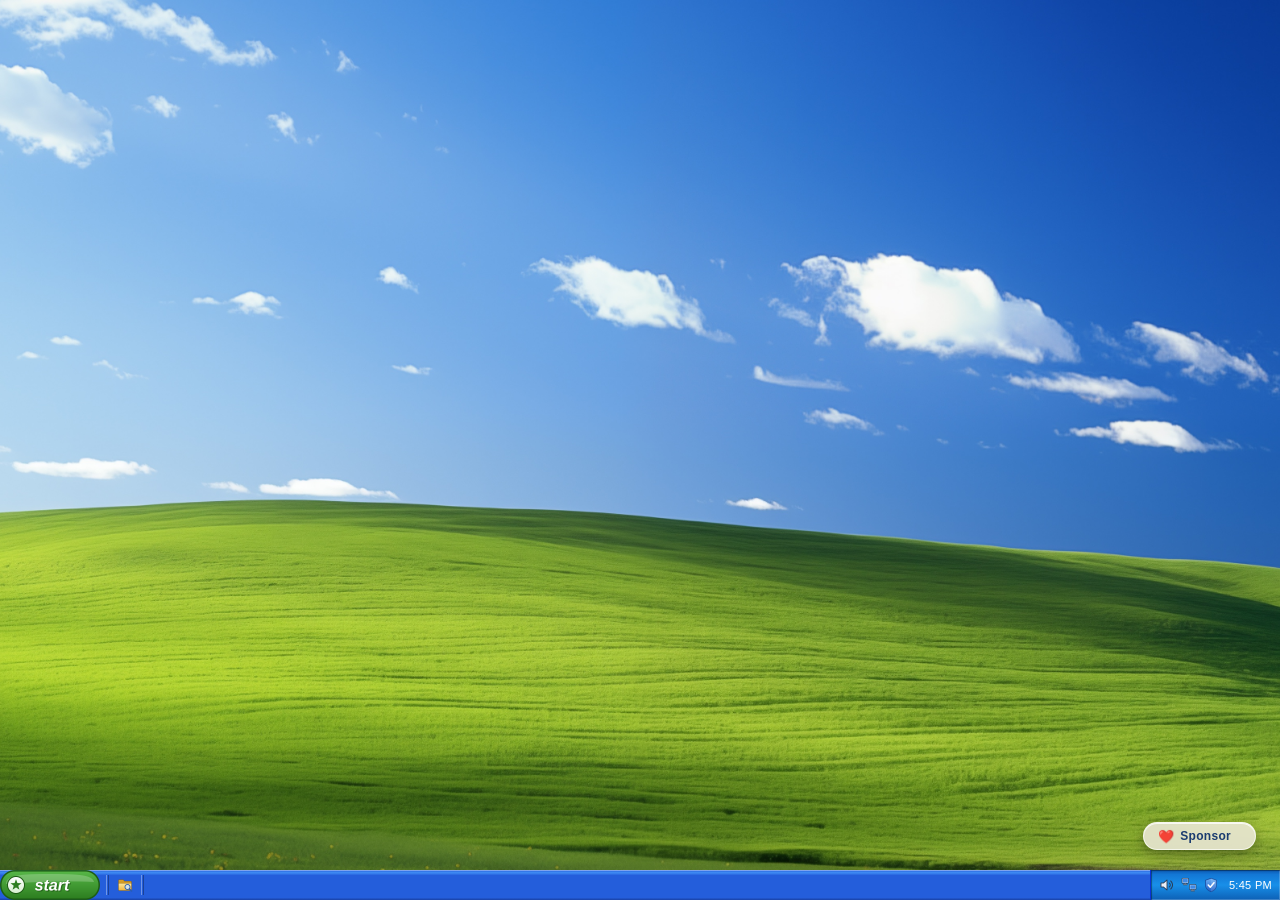
<file: index.html>
<!DOCTYPE html>
<html lang="en">
<head>
  <meta charset="UTF-8">
  <meta name="viewport" content="width=device-width, initial-scale=1.0">
  <title>Pratyush Kumar - Windows XP Portfolio</title>
  <meta name="description" content="Personal portfolio of Pratyush Kumar, styled as a classic Windows XP desktop with interactive windows and file explorer.">
  <link rel="icon" href="assets/icons/favicon.png" type="image/png">

  <!-- Windows XP Stylesheets -->
  <link rel="stylesheet" href="css/base.css">
  <link rel="stylesheet" href="css/desktop.css">
  <link rel="stylesheet" href="css/taskbar.css">
  <link rel="stylesheet" href="css/start-menu.css">
  <link rel="stylesheet" href="css/window.css">
  <link rel="stylesheet" href="css/explorer.css">
  <link rel="stylesheet" href="css/certifications.css">
</head>
<body>
  <noscript>
    <div style="padding: 24px; font-family: Tahoma, sans-serif; background: #ece9d8; color: #000; height: 100vh;">
      <h2>JavaScript Required</h2>
      <p>This Windows XP interactive portfolio requires JavaScript to render desktop windows, navigation, and file viewers.</p>
      <p>Please enable JavaScript in your browser settings to continue.</p>
    </div>
  </noscript>

  <!-- Desktop Surface -->
  <div id="desktop">
    <!-- Native Desktop Surface Item: Sponsor Pill -->
    <div id="desktop-sponsor-pill" class="xp-desktop-sponsor-pill" role="complementary" aria-label="Sponsor Creator">
      <div class="sponsor-pill-label">
        <span class="sponsor-icon" aria-hidden="true">❤️</span>
        <span class="sponsor-text">Sponsor</span>
      </div>
      <div class="sponsor-pill-action">
        <form>
          <script src="https://checkout.razorpay.com/v1/payment-button.js" data-payment_button_id="pl_U4bDwhWftmAWIS" async></script>
        </form>
      </div>
    </div>

    <div id="window-container"></div>
  </div>

  <!-- Start Menu -->
  <nav id="start-menu" aria-label="Start Menu" role="menu">
    <div class="start-header">
      <div class="start-avatar">
        <img src="assets/icons/about-me.png" width="32" height="32" alt="User avatar">
      </div>
      <div class="start-username">Pratyush Kumar</div>
    </div>
    <ul class="start-items">
      <li>
        <button class="start-menu-item" data-window="about-me" role="menuitem" aria-label="Open About Me">
          <img src="assets/icons/about-me.png" width="32" height="32" alt="">
          <span class="start-item-text">
            <span class="start-item-title">About Me</span>
            <span class="start-item-subtitle">Bio, background & quick facts</span>
          </span>
        </button>
      </li>
      <li>
        <button class="start-menu-item" data-window="credibility" role="menuitem" aria-label="Open Credibility">
          <img src="assets/icons/credibility.png" width="32" height="32" alt="">
          <span class="start-item-text">
            <span class="start-item-title">Credibility</span>
            <span class="start-item-subtitle">Experience & achievements</span>
          </span>
        </button>
      </li>
      <li>
        <button class="start-menu-item" data-window="projects" role="menuitem" aria-label="Open Projects">
          <img src="assets/icons/projects.png" width="32" height="32" alt="">
          <span class="start-item-text">
            <span class="start-item-title">Projects</span>
            <span class="start-item-subtitle">Featured works & tech stacks</span>
          </span>
        </button>
      </li>
      <li>
        <button class="start-menu-item" data-window="contact" role="menuitem" aria-label="Open Contact">
          <img src="assets/icons/contact.png" width="32" height="32" alt="">
          <span class="start-item-text">
            <span class="start-item-title">Contact</span>
            <span class="start-item-subtitle">Get in touch & socials</span>
          </span>
        </button>
      </li>
    </ul>
  </nav>

  <!-- Taskbar -->
  <footer id="taskbar" role="region" aria-label="Taskbar">
    <div id="start-button-wrapper">
      <button id="start-button" aria-haspopup="true" aria-expanded="false" aria-label="Start menu">
        <img src="assets/icons/start-button.png" width="100" height="30" alt="Start">
      </button>
    </div>

    <div id="quick-launch">
      <div class="taskbar-divider" aria-hidden="true"></div>
      <button id="quick-launch-explorer" class="quick-launch-btn" title="Launch File Explorer" aria-label="File Explorer">
        <img src="assets/icons/explorer.png" width="16" height="16" alt="Explorer">
      </button>
      <div class="taskbar-divider" aria-hidden="true"></div>
    </div>

    <div id="taskbar-windows" role="group" aria-label="Running Applications"></div>

    <div id="system-tray" role="region" aria-label="System Tray">
      <img src="assets/icons/volume.png" width="16" height="16" class="tray-icon" alt="Volume" title="Volume">
      <img src="assets/icons/network.png" width="16" height="16" class="tray-icon" alt="Network" title="Network Connected">
      <img src="assets/icons/shield.png" width="16" height="16" class="tray-icon" alt="Security" title="Security Status: OK">
      <time id="tray-clock" aria-label="Current Time">12:00 PM</time>
    </div>
  </footer>

  <!-- Scripts in dependency order (Classic scripts, sharing window.XP) -->
  <script src="js/clock.js"></script>
  <script src="js/csv-viewer.js"></script>
  <script src="js/window-manager.js"></script>
  <script src="js/start-menu.js"></script>
  <script src="js/explorer.js"></script>
  <script src="js/picture-viewer.js"></script>
  <script src="js/certifications.js"></script>
  <script src="js/main.js"></script>
</body>
</html>
</file>
<file: css/base.css>
/* Windows XP Luna - Base Styles & Variables */

:root {
  --xp-font-family: Tahoma, "Trebuchet MS", Verdana, Arial, sans-serif;
  
  /* Luna Blue Palette */
  --xp-blue-primary: #0058e6;
  --xp-blue-light: #3a93ff;
  --xp-blue-dark: #003db8;
  --xp-blue-border: #0055ea;
  --xp-blue-inactive: #7697ca;
  --xp-blue-inactive-border: #7f9db9;

  /* Window & System Colors */
  --xp-cream: #ece9d8;
  --xp-window-bg: #ece9d8;
  --xp-window-content-bg: #ffffff;
  --xp-text-main: #000000;
  --xp-text-muted: #555555;
  --xp-selection-bg: #316ac5;
  --xp-selection-text: #ffffff;
  --xp-border-shadow: #707070;
  --xp-border-light: #ffffff;
  --xp-fallback-bg: #3a6ea5;

  /* Taskbar Palette */
  --xp-taskbar-height: 30px;
  --xp-taskbar-bg: linear-gradient(to bottom, #245edb 0%, #3f8cf3 9%, #245edb 18%, #245edb 92%, #1941a5 100%);
  --xp-tray-bg: linear-gradient(to bottom, #0c59b2 0%, #1377d5 15%, #188fe9 50%, #0d60b5 100%);
  
  /* Gradients */
  --xp-titlebar-active: linear-gradient(to bottom, #0058e6 0%, #3a93ff 12%, #0855dd 40%, #0045cb 88%, #0036a7 100%);
  --xp-titlebar-inactive: linear-gradient(to bottom, #7697ca 0%, #a2bce8 12%, #7a97cb 40%, #6885b8 88%, #5d77a5 100%);
}

*, *::before, *::after {
  box-sizing: border-box;
  margin: 0;
  padding: 0;
}

html, body {
  width: 100%;
  height: 100%;
  overflow: hidden;
  font-family: var(--xp-font-family);
  font-size: 12px;
  color: var(--xp-text-main);
  background-color: var(--xp-fallback-bg);
  -webkit-font-smoothing: antialiased;
  -moz-osx-font-smoothing: grayscale;
  user-select: none;
  -webkit-user-select: none;
}

/* Accessible focus styling */
:focus-visible {
  outline: 1px dotted #000000;
  outline-offset: -2px;
}

/* Reduced motion support */
@media (prefers-reduced-motion: reduce) {
  *, *::before, *::after {
    animation-duration: 0.01ms !important;
    animation-iteration-count: 1 !important;
    transition-duration: 0.01ms !important;
    scroll-behavior: auto !important;
  }
}

/* XP Button Utility */
.xp-button {
  font-family: var(--xp-font-family);
  font-size: 11px;
  color: #000000;
  background: linear-gradient(to bottom, #ffffff 0%, #ece9d8 15%, #dfdccb 85%, #d0cdc0 100%);
  border: 1px solid #003c74;
  border-radius: 3px;
  padding: 3px 12px;
  cursor: pointer;
  box-shadow: inset 1px 1px 0 #ffffff, inset -1px -1px 0 #c2c0b0;
  text-decoration: none;
  display: inline-flex;
  align-items: center;
  justify-content: center;
  gap: 5px;
}

.xp-button:hover {
  background: linear-gradient(to bottom, #fff8e8 0%, #fedb9b 15%, #fec867 85%, #feb93a 100%);
  border-color: #e59700;
}

.xp-button:active {
  background: linear-gradient(to bottom, #dbd7c5 0%, #ece9d8 100%);
  box-shadow: inset 1px 1px 2px rgba(0, 0, 0, 0.4);
}

.xp-button:disabled {
  opacity: 0.6;
  cursor: not-allowed;
  filter: grayscale(1);
}
</file>
<file: css/desktop.css>
/* Windows XP Desktop Layer */

#desktop {
  position: absolute;
  top: 0;
  left: 0;
  right: 0;
  bottom: var(--xp-taskbar-height);
  background-color: var(--xp-fallback-bg);
  background-image: url("../assets/wallpaper/background.jpg");
  background-size: cover;
  background-position: center;
  background-repeat: no-repeat;
  overflow: hidden;
}

#window-container {
  position: absolute;
  top: 0;
  left: 0;
  width: 100%;
  height: 100%;
  pointer-events: none;
}

#window-container > * {
  pointer-events: auto;
}

/* ==========================================================================
   Desktop Surface Item: Minimalist Sponsor Pill
   ========================================================================== */

#desktop-sponsor-pill {
  position: absolute;
  bottom: 20px;
  right: 24px;
  display: inline-flex;
  align-items: center;
  gap: 12px;
  padding: 6px 12px 6px 14px;
  background: rgba(236, 233, 216, 0.88);
  backdrop-filter: blur(6px);
  -webkit-backdrop-filter: blur(6px);
  border: 1px solid rgba(255, 255, 255, 0.7);
  box-shadow: 0 4px 12px rgba(0, 0, 0, 0.35), inset 0 1px 0 rgba(255, 255, 255, 0.8);
  border-radius: 24px;
  z-index: 1;
  pointer-events: auto;
  font-family: var(--xp-font-family);
  transition: transform 0.15s ease, box-shadow 0.15s ease, background-color 0.15s ease;
  user-select: none;
}

#desktop-sponsor-pill:hover {
  background: rgba(236, 233, 216, 0.98);
  box-shadow: 0 6px 16px rgba(0, 0, 0, 0.45);
  transform: translateY(-1px);
}

.sponsor-pill-label {
  display: flex;
  align-items: center;
  gap: 6px;
  font-size: 12px;
  font-weight: 700;
  color: #1a3b70;
  letter-spacing: 0.3px;
}

.sponsor-icon {
  font-size: 13px;
  line-height: 1;
}

.sponsor-pill-action {
  display: flex;
  align-items: center;
}

.sponsor-pill-action form {
  margin: 0;
  padding: 0;
  display: flex;
  align-items: center;
}

/* Razorpay injects span.razorpay-payment-button > a.PaymentButton (160x40).
   Size the pill around that native button instead of restyling its internals. */
.sponsor-pill-action .razorpay-payment-button {
  display: inline-flex;
  align-items: center;
  flex-shrink: 0;
  transition: filter 0.15s ease;
}

.sponsor-pill-action .razorpay-payment-button:hover {
  filter: brightness(1.06);
}

/* Razorpay's injected stylesheet removes the anchor outline. Restore it. */
.sponsor-pill-action .PaymentButton:focus-visible {
  outline: 2px solid #0058e6 !important;
  outline-offset: 2px !important;
}

@media (max-width: 700px) {
  #desktop-sponsor-pill {
    bottom: 12px;
    right: 12px;
    padding: 5px 10px 5px 12px;
    gap: 8px;
    border-radius: 20px;
  }

  .sponsor-pill-label .sponsor-text {
    font-size: 11px;
  }
}

@media (max-width: 340px) {
  #desktop-sponsor-pill {
    gap: 6px;
    padding-left: 10px;
  }

  .sponsor-pill-label .sponsor-text {
    display: none;
  }
}
</file>
<file: css/taskbar.css>
/* Windows XP Taskbar */

#taskbar {
  position: fixed;
  bottom: 0;
  left: 0;
  right: 0;
  height: var(--xp-taskbar-height);
  background: var(--xp-taskbar-bg);
  display: flex;
  align-items: center;
  z-index: 10000;
  box-shadow: inset 0 1px 0 rgba(255, 255, 255, 0.4);
  user-select: none;
}

/* Start Button */
#start-button-wrapper {
  flex-shrink: 0;
  height: 30px;
}

#start-button {
  background: none;
  border: none;
  padding: 0;
  margin: 0;
  width: 100px;
  height: 30px;
  cursor: pointer;
  display: block;
  outline: none;
  border-radius: 0 8px 8px 0;
}

#start-button img {
  width: 100px;
  height: 30px;
  display: block;
  pointer-events: none;
}

#start-button:hover img {
  filter: brightness(1.06);
}

#start-button:active img,
#start-button.active img {
  filter: brightness(0.9) contrast(1.1);
}

#start-button:focus-visible {
  outline: 1px dotted #ffffff;
  outline-offset: -2px;
}

/* Quick Launch Area */
#quick-launch {
  display: flex;
  align-items: center;
  height: 100%;
  padding: 0 4px;
  gap: 3px;
  position: relative;
  flex-shrink: 0;
}

.taskbar-divider {
  width: 3px;
  height: 20px;
  margin: 0 2px;
  border-left: 1px solid rgba(255, 255, 255, 0.35);
  border-right: 1px solid rgba(0, 0, 0, 0.3);
}

.quick-launch-btn {
  background: transparent;
  border: 1px solid transparent;
  border-radius: 2px;
  padding: 2px;
  cursor: pointer;
  display: flex;
  align-items: center;
  justify-content: center;
  width: 22px;
  height: 22px;
}

.quick-launch-btn:hover {
  background: rgba(255, 255, 255, 0.2);
  border-color: rgba(255, 255, 255, 0.4);
}

.quick-launch-btn:active {
  background: rgba(0, 0, 0, 0.2);
  border-color: rgba(0, 0, 0, 0.4);
}

.quick-launch-btn img {
  width: 16px;
  height: 16px;
  display: block;
}

/* Open Windows List in Taskbar */
#taskbar-windows {
  display: flex;
  align-items: center;
  gap: 3px;
  flex: 1;
  height: 100%;
  padding: 0 4px;
  overflow-x: hidden;
}

.taskbar-item {
  display: flex;
  align-items: center;
  gap: 5px;
  height: 24px;
  min-width: 36px;
  max-width: 160px;
  padding: 0 6px;
  background: linear-gradient(to bottom, #3c8bf0 0%, #225ad7 15%, #1841a3 100%);
  border: 1px solid #002275;
  border-radius: 3px;
  box-shadow: inset 1px 1px 0 rgba(255, 255, 255, 0.4);
  color: #ffffff;
  font-family: var(--xp-font-family);
  font-size: 11px;
  cursor: pointer;
  outline: none;
  text-align: left;
  flex: 1 1 auto;
}

.taskbar-item:hover {
  background: linear-gradient(to bottom, #5ba2ff 0%, #3a75e8 15%, #2554bd 100%);
}

.taskbar-item.active {
  background: linear-gradient(to bottom, #143588 0%, #1a44aa 20%, #2458c8 100%);
  box-shadow: inset 1px 1px 2px rgba(0, 0, 0, 0.7);
  border-color: #0b2156;
}

.taskbar-item img {
  width: 16px;
  height: 16px;
  flex-shrink: 0;
}

.taskbar-item-title {
  white-space: nowrap;
  overflow: hidden;
  text-overflow: ellipsis;
  flex: 1;
}

/* System Tray */
#system-tray {
  height: 100%;
  background: var(--xp-tray-bg);
  border-left: 1px solid #0831d9;
  box-shadow: inset 1px 1px 1px rgba(0, 0, 0, 0.4), inset -1px -1px 0 rgba(255, 255, 255, 0.2);
  display: flex;
  align-items: center;
  padding: 0 8px;
  gap: 6px;
  flex-shrink: 0;
}

.tray-icon {
  width: 16px;
  height: 16px;
  display: block;
}

#tray-clock {
  color: #ffffff;
  font-size: 11px;
  padding-left: 4px;
  cursor: default;
  white-space: nowrap;
  letter-spacing: 0.3px;
}

/* Responsive adjustments */
@media (max-width: 700px) {
  .taskbar-item-title {
    display: none;
  }
  .taskbar-item {
    max-width: 32px;
    min-width: 28px;
    padding: 0;
    justify-content: center;
  }
  #quick-launch {
    padding: 0 2px;
  }
}
</file>
<file: css/start-menu.css>
/* Windows XP Start Menu */

#start-menu {
  position: fixed;
  bottom: var(--xp-taskbar-height);
  left: 0;
  width: 280px;
  max-width: 95vw;
  background-color: #ffffff;
  border: 2px solid #0055ea;
  border-bottom: none;
  border-radius: 8px 8px 0 0;
  box-shadow: 2px -3px 12px rgba(0, 0, 0, 0.45);
  display: none;
  flex-direction: column;
  z-index: 10001;
  overflow: hidden;
  user-select: none;
}

#start-menu.open {
  display: flex;
}

/* Header */
.start-header {
  background: linear-gradient(to bottom, #1852cf 0%, #2062dc 15%, #2467e2 100%);
  padding: 10px 14px;
  display: flex;
  align-items: center;
  gap: 10px;
  border-bottom: 2px solid #ff9b00;
  box-shadow: inset 0 1px 0 rgba(255, 255, 255, 0.4);
}

.start-avatar {
  width: 38px;
  height: 38px;
  border-radius: 4px;
  border: 2px solid #ffffff;
  box-shadow: 0 1px 3px rgba(0, 0, 0, 0.5);
  background-color: #3a6ea5;
  display: flex;
  align-items: center;
  justify-content: center;
  overflow: hidden;
}

.start-avatar img {
  width: 32px;
  height: 32px;
}

.start-username {
  color: #ffffff;
  font-size: 14px;
  font-weight: bold;
  text-shadow: 1px 1px 2px rgba(0, 0, 0, 0.8);
  letter-spacing: 0.3px;
}

/* Menu Items List */
.start-items {
  list-style: none;
  padding: 6px 4px;
  display: flex;
  flex-direction: column;
  gap: 2px;
  background-color: #ffffff;
}

.start-menu-item {
  width: 100%;
  display: flex;
  align-items: center;
  gap: 12px;
  padding: 8px 10px;
  border: 1px solid transparent;
  border-radius: 3px;
  background: transparent;
  cursor: pointer;
  text-align: left;
  font-family: var(--xp-font-family);
  transition: none;
  outline: none;
}

.start-menu-item:hover,
.start-menu-item:focus-visible {
  background: #316ac5;
  border-color: #1941a5;
}

.start-menu-item img {
  width: 32px;
  height: 32px;
  flex-shrink: 0;
}

.start-item-text {
  display: flex;
  flex-direction: column;
}

.start-item-title {
  font-size: 12px;
  font-weight: bold;
  color: #000000;
}

.start-item-subtitle {
  font-size: 10px;
  color: #666666;
}

.start-menu-item:hover .start-item-title,
.start-menu-item:focus-visible .start-item-title,
.start-menu-item:hover .start-item-subtitle,
.start-menu-item:focus-visible .start-item-subtitle {
  color: #ffffff;
}
</file>
<file: css/window.css>
/* Windows XP Window Manager Styles */

.xp-window {
  position: absolute;
  display: flex;
  flex-direction: column;
  background-color: var(--xp-cream);
  border: 3px solid var(--xp-blue-border);
  border-radius: 8px 8px 0 0;
  box-shadow: 2px 4px 16px rgba(0, 0, 0, 0.45);
  min-width: 300px;
  min-height: 200px;
  overflow: hidden;
  user-select: none;
}

.xp-window.inactive {
  border-color: var(--xp-blue-inactive-border);
}

.xp-window.minimized {
  display: none !important;
}

.xp-window.maximized {
  top: 0 !important;
  left: 0 !important;
  width: 100% !important;
  height: 100% !important;
  border-radius: 0 !important;
  border: none !important;
  box-shadow: none !important;
}

/* Title Bar */
.window-titlebar {
  height: 28px;
  background: var(--xp-titlebar-active);
  display: flex;
  align-items: center;
  justify-content: space-between;
  padding: 0 4px 0 6px;
  color: #ffffff;
  cursor: default;
  touch-action: none;
  border-radius: 5px 5px 0 0;
  flex-shrink: 0;
}

.xp-window.inactive .window-titlebar {
  background: var(--xp-titlebar-inactive);
}

.xp-window.maximized .window-titlebar {
  border-radius: 0;
}

.titlebar-info {
  display: flex;
  align-items: center;
  gap: 6px;
  flex: 1;
  overflow: hidden;
}

.titlebar-icon {
  width: 16px;
  height: 16px;
  flex-shrink: 0;
  pointer-events: none;
}

.titlebar-title {
  font-size: 12px;
  font-weight: bold;
  text-shadow: 1px 1px 1px rgba(0, 0, 0, 0.8);
  white-space: nowrap;
  overflow: hidden;
  text-overflow: ellipsis;
}

.xp-window.inactive .titlebar-title {
  color: #e4eaf5;
  text-shadow: none;
}

/* Window Control Buttons */
.window-controls {
  display: flex;
  align-items: center;
  gap: 2px;
  flex-shrink: 0;
}

.win-btn {
  background: transparent;
  border: none;
  padding: 0;
  margin: 0;
  cursor: pointer;
  display: flex;
  align-items: center;
  justify-content: center;
  width: 21px;
  height: 21px;
  outline: none;
}

.win-btn img {
  width: 21px;
  height: 21px;
  display: block;
  pointer-events: none;
}

.win-btn:hover img {
  filter: brightness(1.12);
}

.win-btn:active img {
  filter: brightness(0.88);
}

.win-btn:focus-visible {
  outline: 1px dotted #ffffff;
}

/* Window Body */
.window-body {
  flex: 1;
  display: flex;
  flex-direction: column;
  overflow: hidden;
  background-color: var(--xp-cream);
  padding: 3px;
}

.window-content {
  flex: 1;
  background-color: var(--xp-window-content-bg);
  border: 1px solid #7f9db9;
  border-top-color: #555555;
  border-left-color: #555555;
  overflow: auto;
  padding: 16px;
  user-select: text;
  font-size: 12px;
  line-height: 1.5;
  color: #000000;
}

/* Status Bar */
.window-statusbar {
  height: 20px;
  background-color: var(--xp-cream);
  border-top: 1px solid #d4d0c8;
  display: flex;
  align-items: center;
  padding: 0 6px;
  font-size: 11px;
  color: #444444;
  flex-shrink: 0;
  gap: 8px;
}

.statusbar-panel {
  border: 1px inset #d4d0c8;
  padding: 1px 4px;
  height: 16px;
  display: flex;
  align-items: center;
}

/* Content Typography & Shared Widgets */
.content-section {
  margin-bottom: 20px;
}

.content-section:last-child {
  margin-bottom: 0;
}

.content-title {
  font-size: 16px;
  font-weight: bold;
  color: #0a246a;
  border-bottom: 2px solid #0055ea;
  padding-bottom: 4px;
  margin-bottom: 12px;
}

.content-subtitle {
  font-size: 13px;
  font-weight: bold;
  color: #245edb;
  margin: 12px 0 6px 0;
}

.content-lead {
  font-size: 13px;
  color: #222222;
  margin-bottom: 12px;
  line-height: 1.6;
}

/* About Me specific */
.bio-layout {
  display: flex;
  gap: 16px;
  margin-bottom: 16px;
  align-items: flex-start;
}

.bio-text {
  flex: 1;
}

.quick-facts {
  list-style: none;
  background-color: #f7f6f0;
  border: 1px solid #d4d0c8;
  padding: 10px 12px;
  border-radius: 4px;
  display: flex;
  flex-direction: column;
  gap: 6px;
}

.quick-facts li {
  display: flex;
  gap: 8px;
}

.fact-label {
  font-weight: bold;
  color: #0a246a;
  min-width: 90px;
}


/* Projects cards */
.projects-grid {
  display: flex;
  flex-direction: column;
  gap: 14px;
}

.project-card {
  border: 1px solid #b5b1a0;
  background-color: #faf9f5;
  padding: 12px 14px;
  border-radius: 4px;
  box-shadow: 1px 1px 3px rgba(0, 0, 0, 0.05);
}

.project-card-header {
  margin-bottom: 6px;
}

.project-card-title {
  font-size: 14px;
  font-weight: bold;
  color: #0a246a;
}

.project-desc {
  font-size: 12px;
  color: #333333;
  margin-bottom: 10px;
  line-height: 1.5;
}

.project-tags {
  display: flex;
  flex-wrap: wrap;
  gap: 5px;
  margin-bottom: 10px;
}

.project-tag {
  background-color: #e4eefb;
  border: 1px solid #a3c4f3;
  color: #083b8a;
  font-size: 10px;
  padding: 2px 6px;
  border-radius: 3px;
}

.project-links {
  display: flex;
  gap: 8px;
}

/* Contact items */
.contact-list {
  list-style: none;
  display: flex;
  flex-direction: column;
  gap: 10px;
  margin-bottom: 16px;
}

.contact-item {
  display: flex;
  align-items: center;
  gap: 10px;
  padding: 8px 10px;
  background: #faf9f5;
  border: 1px solid #d4d0c8;
  border-radius: 3px;
}

.contact-label {
  font-weight: bold;
  min-width: 80px;
  color: #0a246a;
}

.contact-link {
  color: #0055ea;
  text-decoration: underline;
  word-break: break-all;
}

.copy-feedback {
  font-size: 11px;
  color: #008800;
  font-weight: bold;
  margin-left: 8px;
  display: none;
}

.copy-feedback.show {
  display: inline;
}

/* Loading & Error States */
.window-state-box {
  display: flex;
  flex-direction: column;
  align-items: center;
  justify-content: center;
  height: 100%;
  padding: 20px;
  text-align: center;
  color: #555555;
}

.window-error-box {
  border: 1px solid #d9534f;
  background-color: #fdf7f7;
  color: #a94442;
  padding: 16px;
  border-radius: 4px;
}

.window-error-box h3 {
  margin-bottom: 6px;
  color: #c9302c;
}

/* Responsive Window Rules */
@media (max-width: 700px) {
  .xp-window {
    top: 0 !important;
    left: 0 !important;
    width: 100% !important;
    height: 100% !important;
    border-radius: 0 !important;
    border: none !important;
    box-shadow: none !important;
  }
  .window-titlebar {
    border-radius: 0 !important;
  }
}
</file>
<file: css/explorer.css>
/* Windows XP File Explorer & Viewers Styles */

.explorer-window-layout {
  display: flex;
  flex-direction: column;
  height: 100%;
  width: 100%;
  overflow: hidden;
  background-color: var(--xp-cream);
}

/* Toolbar */
.explorer-toolbar {
  display: flex;
  align-items: center;
  gap: 4px;
  padding: 3px 6px;
  background-color: var(--xp-cream);
  border-bottom: 1px solid #d4d0c8;
  flex-shrink: 0;
}

.explorer-toolbar-btn {
  display: inline-flex;
  align-items: center;
  gap: 4px;
  background: transparent;
  border: 1px solid transparent;
  border-radius: 3px;
  padding: 3px 6px;
  font-family: var(--xp-font-family);
  font-size: 11px;
  color: #000000;
  cursor: pointer;
  outline: none;
}

.explorer-toolbar-btn:not(:disabled):hover {
  background: linear-gradient(to bottom, #ffffff, #ece9d8);
  border-color: #707070;
  box-shadow: inset 1px 1px 0 #ffffff;
}

.explorer-toolbar-btn:not(:disabled):active {
  background: #dbd7c5;
  box-shadow: inset 1px 1px 2px rgba(0, 0, 0, 0.4);
}

.explorer-toolbar-btn:disabled {
  opacity: 0.4;
  cursor: not-allowed;
  filter: grayscale(1);
}

.explorer-toolbar-btn img {
  width: 16px;
  height: 16px;
  display: block;
}

.toolbar-separator {
  width: 1px;
  height: 18px;
  background-color: #d4d0c8;
  margin: 0 4px;
}

/* Address Bar */
.explorer-address-bar {
  display: flex;
  align-items: center;
  gap: 6px;
  padding: 3px 6px;
  background-color: var(--xp-cream);
  border-bottom: 1px solid #999999;
  flex-shrink: 0;
}

.address-label {
  font-size: 11px;
  color: #444444;
}

.address-input-box {
  flex: 1;
  height: 22px;
  background-color: #ffffff;
  border: 1px solid #7f9db9;
  display: flex;
  align-items: center;
  padding: 0 6px;
  gap: 4px;
  font-size: 11px;
  color: #000000;
  overflow: hidden;
  white-space: nowrap;
}

.address-input-box img {
  width: 16px;
  height: 16px;
  flex-shrink: 0;
}

.address-text {
  overflow: hidden;
  text-overflow: ellipsis;
  user-select: text;
}

/* Main Explorer Pane */
.explorer-pane {
  flex: 1;
  background-color: #ffffff;
  border: 1px solid #7f9db9;
  border-top-color: #555555;
  border-left-color: #555555;
  margin: 2px 3px;
  overflow-y: auto;
  padding: 12px;
  user-select: none;
}

.explorer-grid {
  display: grid;
  grid-template-columns: repeat(auto-fill, minmax(84px, 1fr));
  gap: 12px 8px;
  align-items: start;
}

.explorer-item {
  display: flex;
  flex-direction: column;
  align-items: center;
  text-align: center;
  cursor: pointer;
  padding: 4px;
  border: 1px solid transparent;
  border-radius: 2px;
  background: transparent;
  outline: none;
  width: 100%;
}

.explorer-item:hover {
  background-color: #eef5ff;
  border-color: #b5d5ff;
}

.explorer-item.selected,
.explorer-item:focus-visible {
  background-color: #dbeaff;
  border-color: #7da2ce;
}

.explorer-item img {
  width: 32px;
  height: 32px;
  display: block;
  pointer-events: none;
}

.explorer-item-name {
  font-family: var(--xp-font-family);
  font-size: 11px;
  color: #000000;
  margin-top: 4px;
  word-break: break-word;
  max-width: 100%;
  padding: 1px 3px;
  border-radius: 2px;
  line-height: 1.2;
}

.explorer-item.selected .explorer-item-name,
.explorer-item:focus-visible .explorer-item-name {
  background-color: var(--xp-selection-bg);
  color: var(--xp-selection-text);
}

/* CSV Viewer */
.csv-viewer-container {
  display: flex;
  flex-direction: column;
  height: 100%;
  width: 100%;
  overflow: hidden;
}

.csv-toolbar {
  display: flex;
  align-items: center;
  justify-content: space-between;
  padding: 6px 10px;
  background-color: var(--xp-cream);
  border-bottom: 1px solid #d4d0c8;
  flex-shrink: 0;
  gap: 10px;
}

.csv-meta-info {
  display: flex;
  align-items: center;
  gap: 10px;
  font-size: 11px;
}

.csv-badge {
  background-color: #e4eefb;
  border: 1px solid #a3c4f3;
  color: #083b8a;
  padding: 2px 6px;
  border-radius: 3px;
  font-weight: bold;
}

.csv-table-wrapper {
  flex: 1;
  overflow: auto;
  background-color: #ffffff;
  border: 1px solid #7f9db9;
  border-top-color: #555555;
  border-left-color: #555555;
  margin: 2px 3px;
}

.csv-table {
  width: 100%;
  border-collapse: collapse;
  font-family: var(--xp-font-family);
  font-size: 11px;
  text-align: left;
}

.csv-table th {
  position: sticky;
  top: 0;
  background: linear-gradient(to bottom, #f7f6f0 0%, #ebe7d6 100%);
  border: 1px solid #c2c0b0;
  border-top: none;
  padding: 5px 8px;
  font-weight: bold;
  color: #000000;
  white-space: nowrap;
  box-shadow: 0 1px 2px rgba(0, 0, 0, 0.1);
  z-index: 2;
}

.csv-table td {
  border: 1px solid #e0dfd5;
  padding: 4px 8px;
  white-space: nowrap;
  color: #111111;
  user-select: text;
}

.csv-table tr:nth-child(even) td {
  background-color: #fbfbf8;
}

.csv-table tr:hover td {
  background-color: #edf4ff;
}

.csv-row-note {
  padding: 6px 10px;
  font-size: 11px;
  color: #666666;
  font-style: italic;
  background-color: #f7f6f0;
  border-top: 1px solid #d4d0c8;
}

/* PDF Viewer */
.pdf-viewer-container {
  display: flex;
  flex-direction: column;
  height: 100%;
  width: 100%;
  overflow: hidden;
}

.pdf-toolbar {
  display: flex;
  align-items: center;
  justify-content: space-between;
  padding: 6px 10px;
  background-color: var(--xp-cream);
  border-bottom: 1px solid #d4d0c8;
  flex-shrink: 0;
  gap: 10px;
}

.pdf-frame-wrapper {
  flex: 1;
  border: 1px solid #7f9db9;
  border-top-color: #555555;
  border-left-color: #555555;
  margin: 2px 3px;
  background-color: #525659;
  position: relative;
}

.pdf-frame {
  width: 100%;
  height: 100%;
  border: none;
  display: block;
}
</file>
<file: css/certifications.css>
/* Windows XP "My Certifications" Explorer & Picture Viewer Styles */

.cert-explorer-layout {
  display: flex;
  flex-direction: column;
  height: 100%;
  width: 100%;
  overflow: hidden;
  background-color: var(--xp-cream);
  font-family: var(--xp-font-family);
  user-select: none;
}

.cert-body-layout {
  display: flex;
  flex: 1;
  overflow: hidden;
  background-color: #ffffff;
}

/* ==========================================================================
   Left Task Pane (Classic Windows XP Luna Blue Tasks)
   ========================================================================== */
.cert-task-pane {
  width: 220px;
  min-width: 200px;
  background: linear-gradient(to bottom, #7ba2e7 0%, #6375d6 100%);
  padding: 10px 8px;
  display: flex;
  flex-direction: column;
  gap: 10px;
  overflow-y: auto;
  border-right: 1px solid #0055ea;
  flex-shrink: 0;
}

.xp-task-box {
  border-radius: 4px;
  overflow: hidden;
  box-shadow: 1px 1px 3px rgba(0, 0, 0, 0.2);
}

/* Primary Header */
.xp-task-header {
  background: linear-gradient(to right, #215dc6 0%, #3880f0 100%);
  color: #ffffff;
  font-weight: bold;
  font-size: 11px;
  height: 25px;
  padding: 0 8px;
  display: flex;
  align-items: center;
  justify-content: space-between;
  cursor: pointer;
  text-shadow: 1px 1px 1px rgba(0, 0, 0, 0.4);
}

/* Secondary Header */
.xp-task-box.secondary .xp-task-header {
  background: linear-gradient(to right, #ffffff 0%, #c6d3f7 100%);
  color: #215dc6;
  text-shadow: none;
}

.xp-task-chevron {
  width: 16px;
  height: 16px;
  border-radius: 50%;
  background-color: rgba(255, 255, 255, 0.3);
  display: flex;
  align-items: center;
  justify-content: center;
  font-size: 9px;
  line-height: 1;
  transition: transform 0.15s ease;
}

.xp-task-box.secondary .xp-task-chevron {
  background-color: rgba(33, 93, 198, 0.2);
  color: #215dc6;
}

.xp-task-box.collapsed .xp-task-chevron {
  transform: rotate(-90deg);
}

.xp-task-body {
  background: linear-gradient(to right, #ffffff 0%, #e7efff 100%);
  border: 1px solid #7ba2e7;
  border-top: none;
  padding: 8px 10px;
  display: flex;
  flex-direction: column;
  gap: 6px;
  font-size: 11px;
}

.xp-task-box.collapsed .xp-task-body {
  display: none;
}

/* Task Action Links */
.xp-task-link {
  display: flex;
  align-items: center;
  gap: 6px;
  color: #0c329b;
  text-decoration: none;
  cursor: pointer;
  background: none;
  border: none;
  font-family: inherit;
  font-size: 11px;
  padding: 2px 0;
  text-align: left;
}

.xp-task-link:hover:not(:disabled) {
  text-decoration: underline;
  color: #3880f0;
}

.xp-task-link:disabled {
  opacity: 0.45;
  cursor: not-allowed;
  filter: grayscale(1);
}

.xp-task-icon {
  width: 14px;
  height: 14px;
  flex-shrink: 0;
}

/* Categories List */
.xp-category-item {
  display: flex;
  align-items: center;
  justify-content: space-between;
  padding: 3px 6px;
  border-radius: 2px;
  color: #0c329b;
  cursor: pointer;
  font-size: 11px;
  border: 1px solid transparent;
}

.xp-category-item:hover {
  background-color: rgba(56, 128, 240, 0.15);
  text-decoration: underline;
}

.xp-category-item.active {
  background-color: var(--xp-selection-bg);
  color: #ffffff;
  font-weight: bold;
  text-decoration: none;
  border-color: #1941a5;
}

.xp-cat-count {
  font-size: 10px;
  opacity: 0.85;
}

/* Details Panel Item */
.cert-details-card {
  display: flex;
  flex-direction: column;
  gap: 6px;
  font-size: 11px;
  color: #222222;
}

.cert-details-preview {
  width: 100%;
  height: 90px;
  background-color: #ffffff;
  border: 1px solid #7ba2e7;
  display: flex;
  align-items: center;
  justify-content: center;
  box-shadow: inset 0 0 4px rgba(0, 0, 0, 0.1);
  overflow: hidden;
  margin-bottom: 4px;
}

.cert-details-preview img {
  max-width: 100%;
  max-height: 100%;
  object-fit: contain;
}

.cert-details-title {
  font-weight: bold;
  color: #000000;
  word-break: break-word;
}

.cert-details-meta {
  font-size: 10px;
  color: #444444;
  line-height: 1.4;
}

.cert-verify-link {
  display: inline-flex;
  align-items: center;
  gap: 4px;
  color: #0055ea;
  font-weight: bold;
  text-decoration: underline;
  margin-top: 4px;
  word-break: break-all;
}

/* ==========================================================================
   Toolbar Enhancements & Search
   ========================================================================== */
.cert-search-wrapper {
  display: inline-flex;
  align-items: center;
  background-color: #ffffff;
  border: 1px solid #7f9db9;
  border-radius: 2px;
  padding: 1px 6px;
  gap: 4px;
  margin-left: auto;
}

.cert-search-input {
  border: none;
  outline: none;
  font-family: var(--xp-font-family);
  font-size: 11px;
  width: 130px;
  color: #000000;
}

.cert-search-clear {
  background: none;
  border: none;
  cursor: pointer;
  color: #888888;
  font-size: 11px;
  padding: 0;
  display: none;
}

.cert-search-clear.show {
  display: block;
}

/* ==========================================================================
   Main Pane: Thumbnails View (Default)
   ========================================================================== */
.cert-main-pane {
  flex: 1;
  background-color: #ffffff;
  overflow-y: auto;
  padding: 12px;
  position: relative;
  outline: none;
}

.cert-thumbnails-grid {
  display: grid;
  grid-template-columns: repeat(auto-fill, minmax(140px, 1fr));
  gap: 14px 10px;
  align-items: start;
}

.cert-card {
  display: flex;
  flex-direction: column;
  align-items: center;
  text-align: center;
  padding: 6px 4px;
  border: 1px solid transparent;
  border-radius: 3px;
  cursor: pointer;
  outline: none;
  background: transparent;
  width: 100%;
}

.cert-card:hover {
  background-color: #eef5ff;
  border-color: #b5d5ff;
}

.cert-card.selected,
.cert-card:focus-visible {
  background-color: #dbeaff;
  border-color: #7da2ce;
}

/* Certificate Thumbnail Box */
.cert-thumb-box {
  width: 124px;
  height: 94px;
  background-color: #ffffff;
  border: 1px solid #c2c0b0;
  border-radius: 2px;
  box-shadow: 1px 2px 6px rgba(0, 0, 0, 0.15);
  display: flex;
  flex-direction: column;
  align-items: center;
  justify-content: center;
  position: relative;
  overflow: hidden;
  pointer-events: none;
}

.cert-thumb-placeholder {
  width: 100%;
  height: 100%;
  background: linear-gradient(135deg, #ffffff 0%, #f4f6fa 100%);
  border: 3px double #d6dfeb;
  padding: 6px;
  display: flex;
  flex-direction: column;
  align-items: center;
  justify-content: space-between;
  box-sizing: border-box;
}

.cert-thumb-badge {
  font-size: 8px;
  font-weight: bold;
  color: #0c329b;
  text-transform: uppercase;
  letter-spacing: 0.5px;
  border-bottom: 1px solid #7ba2e7;
  padding-bottom: 2px;
  width: 90%;
  text-align: center;
  white-space: nowrap;
  overflow: hidden;
  text-overflow: ellipsis;
}

.cert-thumb-icon {
  width: 28px;
  height: 28px;
}

.cert-thumb-footer {
  font-size: 8px;
  color: #555555;
  white-space: nowrap;
  overflow: hidden;
  text-overflow: ellipsis;
  max-width: 95%;
}

.cert-card-title {
  font-family: var(--xp-font-family);
  font-size: 11px;
  font-weight: bold;
  color: #000000;
  margin-top: 5px;
  word-break: break-word;
  line-height: 1.25;
  padding: 1px 3px;
  border-radius: 2px;
  max-width: 100%;
}

.cert-card.selected .cert-card-title,
.cert-card:focus-visible .cert-card-title {
  background-color: var(--xp-selection-bg);
  color: var(--xp-selection-text);
}

.cert-card-issuer {
  font-size: 10px;
  color: #555555;
  margin-top: 2px;
}

/* ==========================================================================
   Main Pane: Details View (Sortable Table)
   ========================================================================== */
.cert-table {
  width: 100%;
  border-collapse: collapse;
  font-family: var(--xp-font-family);
  font-size: 11px;
  text-align: left;
}

.cert-table th {
  position: sticky;
  top: 0;
  background: linear-gradient(to bottom, #f7f6f0 0%, #ebe7d6 100%);
  border: 1px solid #c2c0b0;
  border-top: none;
  padding: 4px 8px;
  font-weight: bold;
  color: #000000;
  cursor: pointer;
  user-select: none;
  white-space: nowrap;
  z-index: 2;
}

.cert-table th:hover {
  background: linear-gradient(to bottom, #fff8e8 0%, #fedb9b 100%);
}

.sort-indicator {
  font-size: 9px;
  margin-left: 4px;
}

.cert-table td {
  border: 1px solid #e0dfd5;
  padding: 4px 8px;
  white-space: nowrap;
  color: #111111;
  user-select: text;
}

.cert-table tr:nth-child(even) td {
  background-color: #fbfbf8;
}

.cert-table tr:hover td {
  background-color: #edf4ff;
  cursor: pointer;
}

.cert-table tr.selected td {
  background-color: var(--xp-selection-bg) !important;
  color: var(--xp-selection-text) !important;
}

/* ==========================================================================
   Right-Click Context Menu
   ========================================================================== */
.xp-context-menu {
  position: fixed;
  background-color: #ffffff;
  border: 1px solid #707070;
  box-shadow: 2px 2px 6px rgba(0, 0, 0, 0.35);
  padding: 2px;
  z-index: 20000;
  min-width: 140px;
  font-family: var(--xp-font-family);
  font-size: 11px;
  display: flex;
  flex-direction: column;
}

.xp-context-item {
  display: flex;
  align-items: center;
  gap: 8px;
  padding: 4px 10px;
  background: transparent;
  border: none;
  text-align: left;
  cursor: pointer;
  font-family: inherit;
  font-size: 11px;
  color: #000000;
  outline: none;
}

.xp-context-item:hover,
.xp-context-item:focus {
  background-color: var(--xp-selection-bg);
  color: var(--xp-selection-text);
}

.xp-context-separator {
  height: 1px;
  background-color: #d4d0c8;
  margin: 2px 0;
}

/* ==========================================================================
   Windows Picture and Fax Viewer
   ========================================================================== */
.picture-viewer-layout {
  display: flex;
  flex-direction: column;
  height: 100%;
  width: 100%;
  background-color: #525659;
  overflow: hidden;
}

.picture-viewer-toolbar {
  display: flex;
  align-items: center;
  justify-content: center;
  gap: 6px;
  padding: 4px 8px;
  background: linear-gradient(to bottom, #f7f6f0 0%, #ebe7d6 100%);
  border-bottom: 1px solid #7f9db9;
  flex-shrink: 0;
}

.picture-viewer-canvas {
  flex: 1;
  display: flex;
  align-items: center;
  justify-content: center;
  overflow: auto;
  position: relative;
  background-color: #404345;
  cursor: grab;
}

.picture-viewer-canvas.dragging {
  cursor: grabbing;
}

.picture-viewer-img {
  max-width: 100%;
  max-height: 100%;
  object-fit: contain;
  transition: transform 0.1s ease-out;
  box-shadow: 0 4px 16px rgba(0, 0, 0, 0.4);
}

/* ==========================================================================
   Responsive Adaptations (Narrow screens <= 700px)
   ========================================================================== */
@media (max-width: 700px) {
  .cert-body-layout {
    flex-direction: column;
  }

  .cert-task-pane {
    width: 100%;
    min-width: 100%;
    border-right: none;
    border-bottom: 1px solid #0055ea;
    max-height: 150px;
    padding: 6px;
    gap: 6px;
  }

  .xp-task-box.secondary {
    display: none; /* Hide details panel in taskpane on mobile; details available on tap */
  }

  .cert-thumbnails-grid {
    grid-template-columns: repeat(auto-fill, minmax(110px, 1fr));
    gap: 8px;
  }

  .cert-thumb-box {
    width: 98px;
    height: 76px;
  }

  .cert-search-wrapper {
    margin-left: 0;
    width: 100%;
  }

  .cert-search-input {
    width: 100%;
  }
}
</file>
